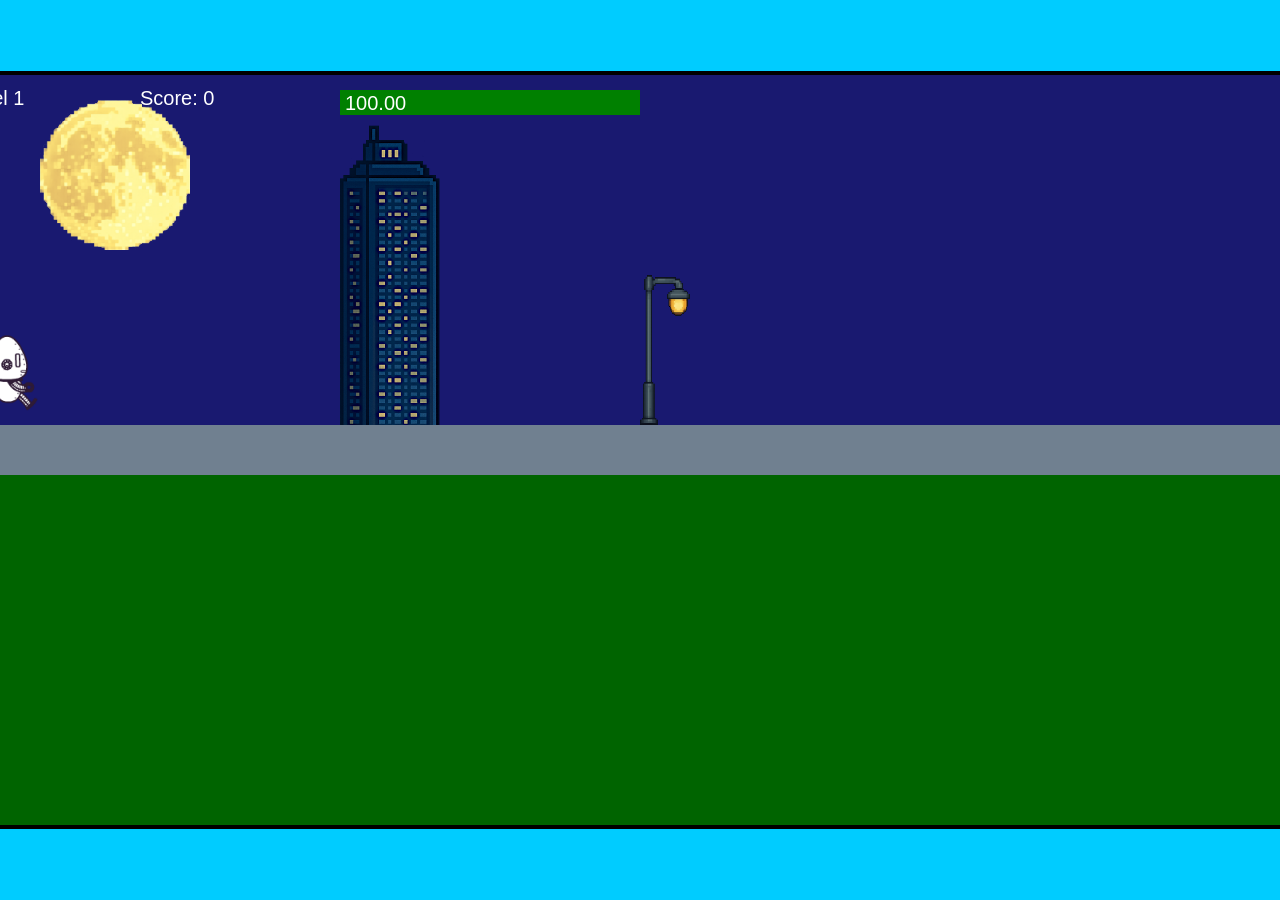
<file: fsd-projects/runtime/index.html>
<!DOCTYPE html>
<html lang="en">
  <head>
    <meta charset="UTF-8" />
    <meta name="viewport" content="width=device-width, initial-scale=1.0" />
    <title>Runtime Neo</title>
    <link rel="stylesheet" href="runtime.css" />
    <script src="https://code.jquery.com/jquery-3.1.0.js"></script>
    <script src="setup.js"></script>
    <script src="levels.js"></script>
    <script src="scenery.js"></script>
    <script src="student.js"></script>
    <script src="main.js"></script>
  </head>
  <body id="body">
    <canvas id="gameCanvas" width="1400" height="750"></canvas>
    <img id="player" src="images/halle.png" />
    <img id="projectile" src="images/projectile.png" />
    <img id="basicPlatform" src="images/interactable/basicPlatform.png" />
    <img id="spikes" src="images/interactable/spikes.png" />
    <img id="bug" src="images/interactable/bug.png" />
    <img id="healthUp" src="images/interactable/healthUp.png" />
    <img id="flag" src="images/interactable/flag.png" />
    <img id="moon" src="images/backgrounds/moon.png" />
    <img id="building" src="images/backgrounds/building.png" />
    <img id="lamp" src="images/backgrounds/lamp.png" />
  </body>
</html>
</file>
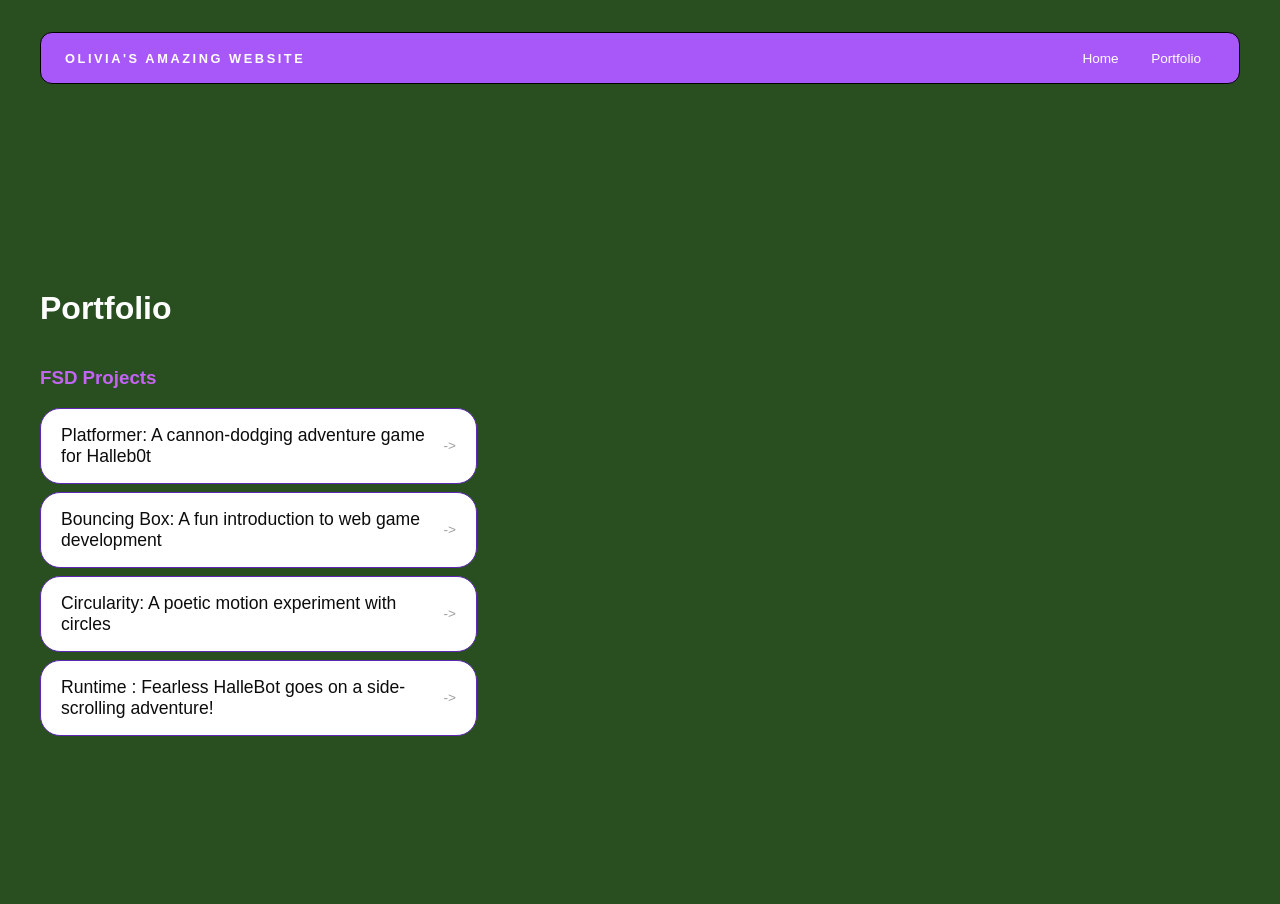
<file: portfolio.html>
<!DOCTYPE html>
<html>
  <head>
    <title>My Awesome Website</title>
  <title>Your Name's Website</title>
  <link rel="stylesheet" href="style.css" />
</head>

  <body>
    <!-- All content goes here -->
    <div id="all-contents">
      <nav>
<h1>Olivia's amazing website</h1>
<ul id="nav-ul">
  <li class="nav-li">
    <a href="index.html">Home</a>
    <a href="portfolio.html">Portfolio</a>
  </li>
</ul>
      </nav>
      <main>
<div class="content">
  <h1>Portfolio</h1>
  <h3>FSD Projects</h3>
  <ul id="portfolio">
  <li>
  <a href="fsd-projects/platformer/">Platformer: A cannon-dodging adventure game for Halleb0t</a>
</li>
<li>
  <a href="fsd-projects/bouncing-box/">Bouncing Box: A fun introduction to web game development</a>
</li>
<li>
  <a href="fsd-projects/circularity/">Circularity: A poetic motion experiment with circles</a>
</li>
<li>
 <a href="fsd-projects/runtime/">Runtime : Fearless HalleBot goes on a side-scrolling adventure!</a>
</li>
  </ul>
  <!-- ASD Projects will go here-->
</div>
      </main>
    </div>
  </body>
</html>
</file>
<file: fsd-projects/runtime/runtime.css>
/* runtime.css */
/* Styles for Runtime Neo auto-runner game */

img {
  display: none;
}

#gameCanvas {
  position: absolute;
  border: 4px solid #000;
  top: 50%;
  left: 50%;
  transform: translate(-50%, -50%);
}

body {
  margin: 0;
  background-color: #00ccff;
  font-family: Arial, sans-serif;
  text-align: center;
  overflow: hidden;
}
</file>
<file: style.css>
* {
  box-sizing: border-box;
}

body {
  margin: 0;
  background: #294f21;
  color: #222;
  font-family: "Helvetica Neue", Arial, sans-serif;
}

#all-contents {
  max-width: 1500px;
  min-height: 100vh;
  margin: 0 auto;
  padding: 32px 40px;
}
main {
  display: grid;
  grid-template-columns: minmax(220px, 1fr) minmax(420px, 1.6fr);
  align-items: center;
  min-height: calc(100vh - 160px);
  gap: clamp(32px, 5vw, 80px);
}

.sidebar {
  width: 100%;
}

.content {
  display: flex;
  flex-direction: column;
  align-items: flex-start;
  gap: 0px;
}
h2 {
  margin: 0;
  font-size: clamp(4rem, 10vw, 7rem);
  line-height: 0.9;
  font-weight: 900;
  letter-spacing: -0.04em;
  text-transform: uppercase;
  color: #f9f8f8;

}

.content > p {
  margin: 0;
  color: #c783ff;
  font-size: 0.9rem;
  text-transform: uppercase;
  letter-spacing: 0.15em;
  line-height: 1.4;
}
#interests {
  margin-top: 32px;
  width: 100%;
}

#interests h3 {
  margin: 0 0 12px;
  font-size: 0.75rem;
  font-weight: 700;
  text-transform: uppercase;
  letter-spacing: 0.2em;
  color: #ab8aff;
  letter-spacing: 0.2em;
  color: #c57ef5;
}

#interests ul {
  list-style: none;
  margin: 0;
  padding: 0;
  display: flex;
  flex-wrap: wrap;
  gap: 8px;
}

#interests li {
  color: #000000;
  font-size: 1rem;
  font-weight: 600;
  padding: 0px 20px;
  background: #fff;
  border: 1px solid #ddd;
  border-radius: 100px;
  transition:
    background 0.25s ease,
    color 0.25s ease,
    transform 0.25s ease;
  cursor: default; 
}

#interests li:hover {
  background: #fefcfc;
  color: #0e0e0e;
  border-color: #000;
  transform: translateY(-2px);
}
.sidebar-img {
  width: 95%;
  max-width: 760px;
  aspect-ratio: 3 / 4;
  object-fit: cover;
  display: block;
  border-radius: 24px;
  filter:sepia(0.3) contrast(1.05);;
  box-shadow: 0 8px 30px 
  rgba(0, 0, 0, 0.12);
  transition:
    filter 0.4s ease,
    transform 0.4s ease,
    box-shadow 0.4s ease;
}

.sidebar-img:hover {
  filter: grayscale(0%);
  transform: translateY(-4px);
  box-shadow: 0 16px 40px rgba(0, 0, 0, 0.18);
}
nav {
  display: flex;
  justify-content: space-between;
  align-items: center;
  margin-bottom: 48px;
  padding: 16px 24px;
  background: #a858f9;
  border: 1px solid #000000;
  border-radius: 12px;
}

nav h1 {
  margin: 0;
  font-size: 0.8rem;
  font-weight: 700;
  text-transform: uppercase;
  letter-spacing: 0.2em;
  color: #ffffff;
}

#nav-ul {
  list-style: none;
  display: flex;
  gap: 8px;
  margin: 0;
  padding: 0;
}

.nav-li a {
  color: #fefdfd;
  text-decoration: none;
  font-size: 0.85rem;
  font-weight: 500;
  padding: 6px 14px;
  border-radius: 8px;
  transition:
    background 0.25s ease,
    color 0.25s ease;
}

.nav-li a:hover {
  background: #000;
  color: #fff;
}
/* Portfolio styles */
.content h1 {
  color: rgb(255, 255, 255);
}

#portfolio {
  list-style: none;
  margin: 0;
  padding: 0;
  width: 100%;
  display: flex;
  flex-direction: column;
  gap: 8px;
}

#portfolio li {
  border-radius: 12px;
  overflow: hidden;
}

#portfolio a {
  display: flex;
  justify-content: space-between;
  align-items: center;
  text-decoration: none;
  color: #0c0c0c;
  padding: 16px 20px;
  font-size: 1.1rem;
  font-weight: 500;
  background: #fff;
  border: 1px solid #5d27b4;
  border-radius: 20px;
  transition: background 0.25s ease, color 0.25s ease, transform 0.25s ease;
}

#portfolio a:hover {
  background: #000;
  color: #fff;
  transform: translateX(4px);
}

#portfolio a::after {
  content: "->";
  font-size: 0.85rem;
  opacity: 0.4;
  transition: opacity 0.25s ease;
  white-space: nowrap;
}

#portfolio a:hover::after {
  opacity: 1;
}
/* Portfolio styles */
.content h3 {
  color: rgb(195, 100, 242);
}
</file>
